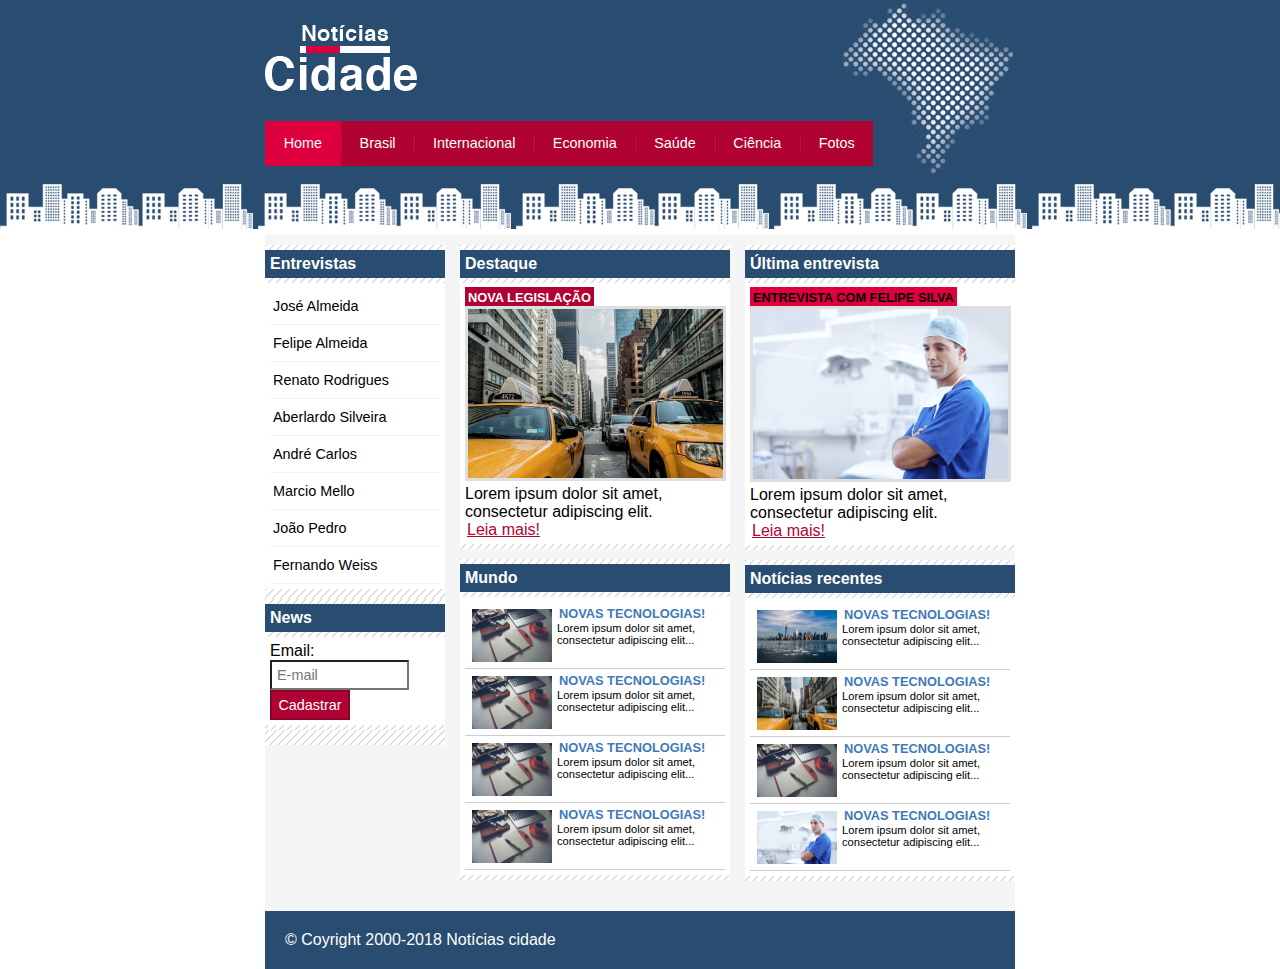
<file: index.html>
<!DOCTYPE html>
<html>
	<head>
		<meta charset="utf-8">
		<title>Notícias cidade</title>
		<link rel="stylesheet" type="text/css" href="estilo.css">
	</head>
	<body id="tres-colunas"class="home">


		<div id="container"><!--Início container--> 

			<div id="topo"><!--Início topo--> 
				<h1 class="logo">Noticias cidade</h1>
				<ul id="navegacao">
					<li class="primeiro"><a id="home" href="index.html">Home</a></li>
					<li><a id="brasil" href="brasil.html">Brasil</a></li>
					<li><a id="internacional" href="internacional.html">Internacional</a></li>
					<li><a id="economia"href="economia.html">Economia</a></li>
					<li><a id="saude"href="saude.html">Saúde</a></li>
					<li><a id="ciencia"href="ciencia.html">Ciência</a></li>
					<li><a id="fotos" href="fotos.html">Fotos</a></li>
				</ul>
			</div><!--fim topo--> 

			<div id="conteudo"><!--inicio conteudo--> 
				<div id="primario"><!--inicio primario-->
					<div class="caixa destaque"> 
						<h2>Destaque</h2>
						<div class="caixa-conteudo">
							<h3>Nova legislação</h3>
							<img class="imagem-principal"src="imagens/taxi.jpg" width="100%">
							<p>
								Lorem ipsum dolor sit amet, consectetur adipiscing elit.
							</p>
							<a href="nova-legislacao.html">Leia mais!</a>
						</div>
					</div>

					<div class="caixa"> 
						<h2>Mundo</h2>
						<div class="caixa-conteudo">
							<ul id="lista-noticias">
								<li>
									<a href="">
										<img src="imagens/tecnologia.jpg" width="80px">
										<h3>Novas tecnologias!</h3>
										<p>Lorem ipsum dolor sit amet, consectetur adipiscing elit...</p>
									</a>
								</li>
								<li>
									<a href="">
										<img src="imagens/tecnologia.jpg" width="80px">
										<h3>Novas tecnologias!</h3>
										<p>Lorem ipsum dolor sit amet, consectetur adipiscing elit...</p>
									</a>
								</li>
								<li>
									<a href="">
										<img src="imagens/tecnologia.jpg" width="80px">
										<h3>Novas tecnologias!</h3>
										<p>Lorem ipsum dolor sit amet, consectetur adipiscing elit...</p>
									</a>
								</li>
								<li>
									<a href="">
										<img src="imagens/tecnologia.jpg" width="80px">
										<h3>Novas tecnologias!</h3>
										<p>Lorem ipsum dolor sit amet, consectetur adipiscing elit...</p>
									</a>
								</li>
							</ul>
						</div>
					</div>
				</div><!--fim primario-->

				<div id="secundario"><!--inicio secundario-->
					<div class="caixa entrevista"> 
						<h2>Última entrevista</h2>
						<div class="caixa-conteudo">
							<h3>Entrevista com Felipe Silva</h3>
							<img class="imagem-principal"src="imagens/doutor.jpg" width="100%">
							<p>
								Lorem ipsum dolor sit amet, consectetur adipiscing elit.
							</p>
							<a href="">Leia mais!</a>
						</div>
					</div>
					<div class="caixa"> 
						<h2>Notícias recentes</h2>
						<div class="caixa-conteudo">
							<ul id="lista-noticias">
								<li>
									<a href="">
										<img src="imagens/cidade.jpg" width="80px">
										<h3>Novas tecnologias!</h3>
										<p>Lorem ipsum dolor sit amet, consectetur adipiscing elit...</p>
									</a>
								</li>
								<li>
									<a href="">
										<img src="imagens/taxi.jpg" width="80px">
										<h3>Novas tecnologias!</h3>
										<p>Lorem ipsum dolor sit amet, consectetur adipiscing elit...</p>
									</a>
								</li>
								<li>
									<a href="">
										<img src="imagens/tecnologia.jpg" width="80px">
										<h3>Novas tecnologias!</h3>
										<p>Lorem ipsum dolor sit amet, consectetur adipiscing elit...</p>
									</a>
								</li>
								<li>
									<a href="">
										<img src="imagens/doutor.jpg" width="80px">
										<h3>Novas tecnologias!</h3>
										<p>Lorem ipsum dolor sit amet, consectetur adipiscing elit...</p>
									</a>
								</li>
							</ul>
						</div>
					</div>

				</div><!--fim secundario-->

				<!--inicio lateral--> 
				<div id="lateral">
					<div class="caixa">
						<h2>Entrevistas</h2>
						<div class="caixa-conteudo">
							<ul>
								<li><a href="">José Almeida</a></li>
								<li><a href="">Felipe Almeida</a></li>
								<li><a href="">Renato Rodrigues</a></li>
								<li><a href="">Aberlardo Silveira</a></li>
								<li><a href="">André Carlos</a></li>
								<li><a href="">Marcio Mello</a></li>
								<li><a href="">João Pedro</a></li>
								<li><a href="">Fernando Weiss</a></li>
							</ul>
						</div>

						<div class="caixa">
						<h2>News</h2>
						<div class="caixa-conteudo">
						<form>
							<div>
								<label for="email">Email:</label>
								<input type="text" name="email" placeholder="E-mail">
							</div>
							<div>
								<input class="submit"type="submit" value="Cadastrar">
							</div>
						</form>
					</div>
				</div>
				<!--Fim lateral-->

			</div><!--fim conteudo--> 

		</div><!--Fim container--> 

		<div id="container-rodape" style="clear: both;">
			<div id="rodape">
				&copy; Coyright 2000-2018 Notícias cidade
			</div>	
		</div>
		
		
	</body>
</html>
</file>
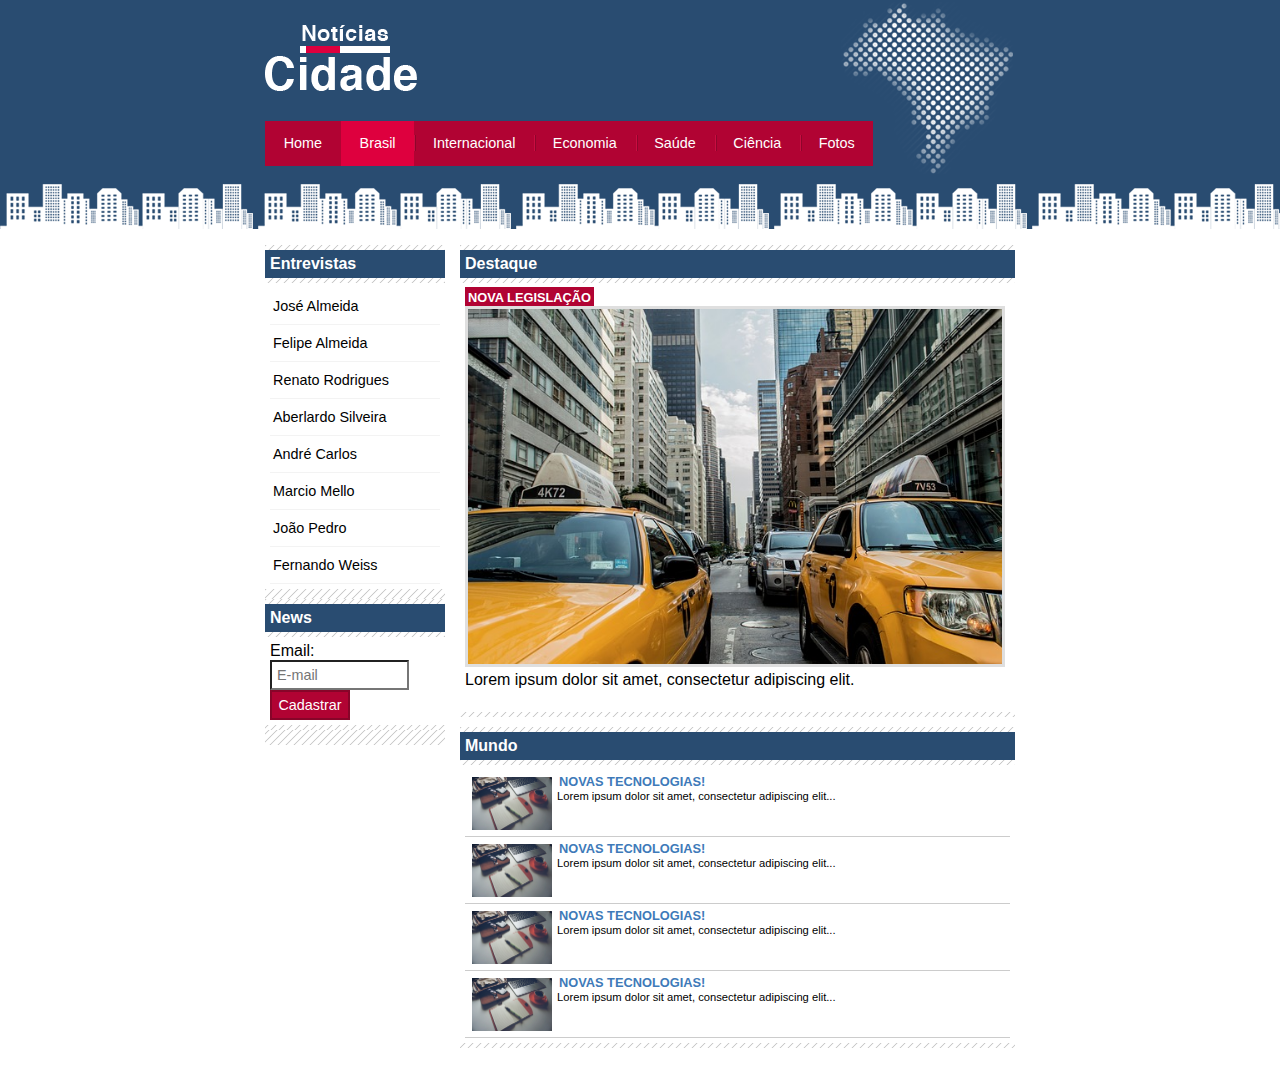
<file: brasil.html>
<!DOCTYPE html>
<html>
	<head>
		<meta charset="utf-8">
		<title>Notícias cidade</title>
		<link rel="stylesheet" type="text/css" href="estilo.css">
	</head>
	<body id="duas-colunas" class="brasil">
		<div id="container">
			<div id="topo">
				<h1 class="logo">Noticias cidade</h1>
				<ul id="navegacao">
					<li class="primeiro"><a id="home" href="index.html">Home</a></li>
					<li><a id="brasil" href="brasil.html">Brasil</a></li>
					<li><a id="internacional" href="internacional.html">Internacional</a></li>
					<li><a id="economia"href="economia.html">Economia</a></li>
					<li><a id="saude"href="saude.html">Saúde</a></li>
					<li><a id="ciencia"href="ciencia.html">Ciência</a></li>
					<li><a id="fotos" href="fotos.html">Fotos</a></li>
				</ul>
			</div>
			<div id="conteudo"><!--inicio conteudo--> 
				<div id="primario"><!--inicio primario-->
					<div class="caixa destaque"> <!--Pode colocar duas classes na mesma class--> 
						<h2>Destaque</h2>
						<div class="caixa-conteudo">
							<h3>Nova legislação</h3>
							<img class="imagem-principal"src="imagens/taxi.jpg" width="100%">
							<p>
								Lorem ipsum dolor sit amet, consectetur adipiscing elit.
							</p>
							<a href="Leia mais!"></a>
						</div>
					</div>

					<div class="caixa"> 
						<h2>Mundo</h2>
						<div class="caixa-conteudo">
							<ul id="lista-noticias">
								<li>
									<a href="">
										<img src="imagens/tecnologia.jpg" width="80px">
										<h3>Novas tecnologias!</h3>
										<p>Lorem ipsum dolor sit amet, consectetur adipiscing elit...</p>
									</a>
								</li>
								<li>
									<a href="">
										<img src="imagens/tecnologia.jpg" width="80px">
										<h3>Novas tecnologias!</h3>
										<p>Lorem ipsum dolor sit amet, consectetur adipiscing elit...</p>
									</a>
								</li>
								<li>
									<a href="">
										<img src="imagens/tecnologia.jpg" width="80px">
										<h3>Novas tecnologias!</h3>
										<p>Lorem ipsum dolor sit amet, consectetur adipiscing elit...</p>
									</a>
								</li>
								<li>
									<a href="">
										<img src="imagens/tecnologia.jpg" width="80px">
										<h3>Novas tecnologias!</h3>
										<p>Lorem ipsum dolor sit amet, consectetur adipiscing elit...</p>
									</a>
								</li>
							</ul>
						</div>
					</div>
				</div><!--fim primario-->

				<!--inicio lateral--> 
				<div id="lateral">
					<div class="caixa">
						<h2>Entrevistas</h2>
						<div class="caixa-conteudo">
							<ul>
								<li><a href="">José Almeida</a></li>
								<li><a href="">Felipe Almeida</a></li>
								<li><a href="">Renato Rodrigues</a></li>
								<li><a href="">Aberlardo Silveira</a></li>
								<li><a href="">André Carlos</a></li>
								<li><a href="">Marcio Mello</a></li>
								<li><a href="">João Pedro</a></li>
								<li><a href="">Fernando Weiss</a></li>
							</ul>
						</div>

						<div class="caixa">
						<h2>News</h2>
						<div class="caixa-conteudo">
						<form>
							<div>
								<label for="email">Email:</label>
								<input type="text" name="email" placeholder="E-mail">
							</div>
							<div>
								<input class="submit"type="submit" value="Cadastrar">
							</div>
						</form>
					</div>
				</div>
				<!--Fim lateral-->
			</div><!--fim conteudo--> 
		</div>
	</body>
</html>
</file>
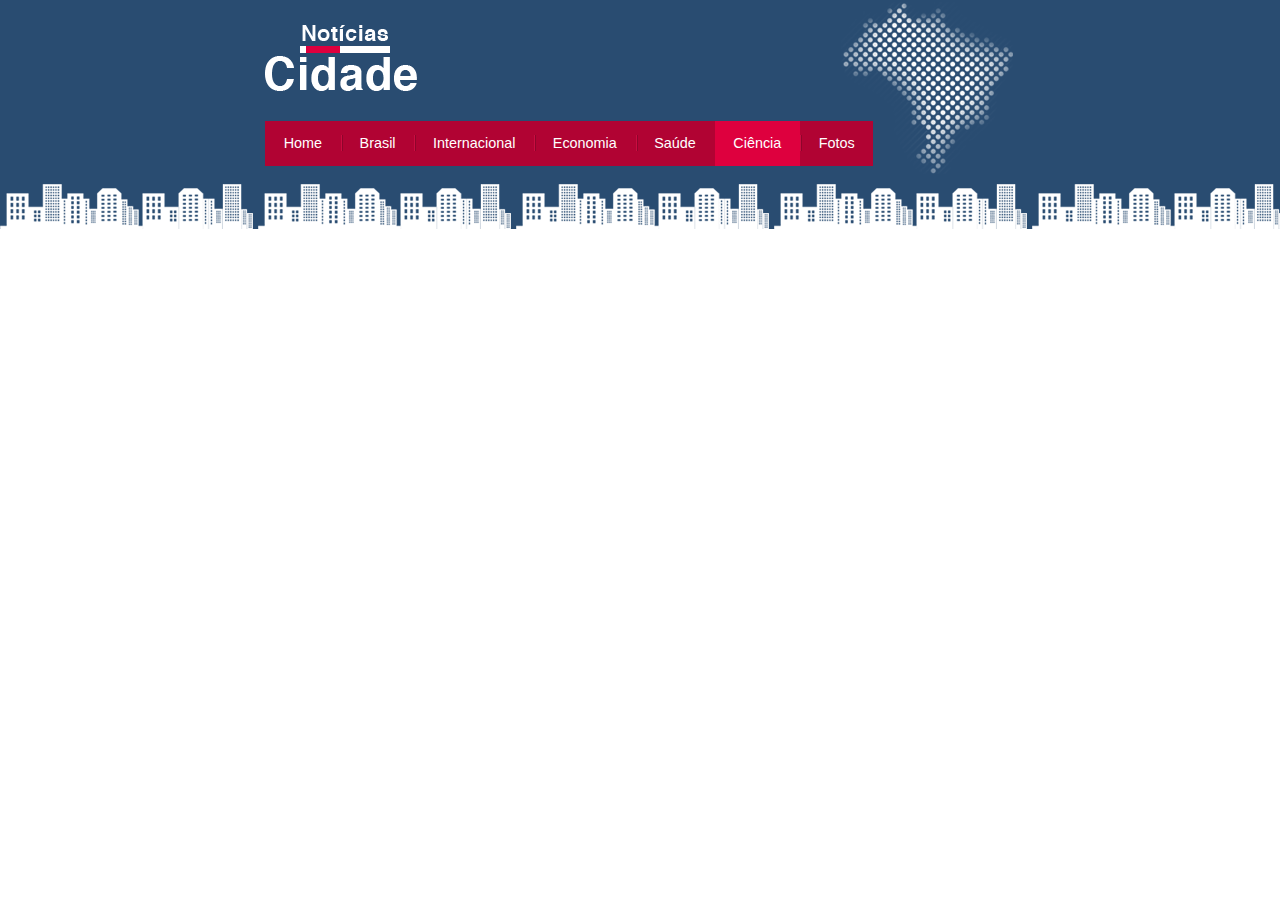
<file: ciencia.html>
<!DOCTYPE html>
<html>
	<head>
		<meta charset="utf-8">
		<title>Notícias cidade</title>
		<link rel="stylesheet" type="text/css" href="estilo.css">
	</head>
	<body class="ciencia">
		<div id="container">
			<div id="topo">
				<h1 class="logo">Noticias cidade</h1>
				<ul id="navegacao">
					<li class="primeiro"><a id="home" href="index.html">Home</a></li>
					<li><a id="brasil" href="brasil.html">Brasil</a></li>
					<li><a id="internacional" href="internacional.html">Internacional</a></li>
					<li><a id="economia"href="economia.html">Economia</a></li>
					<li><a id="saude"href="saude.html">Saúde</a></li>
					<li><a id="ciencia"href="ciencia.html">Ciência</a></li>
					<li><a id="fotos" href="fotos.html">Fotos</a></li>
				</ul>
			</div>
		</div>

		
	</body>
</html>
</file>
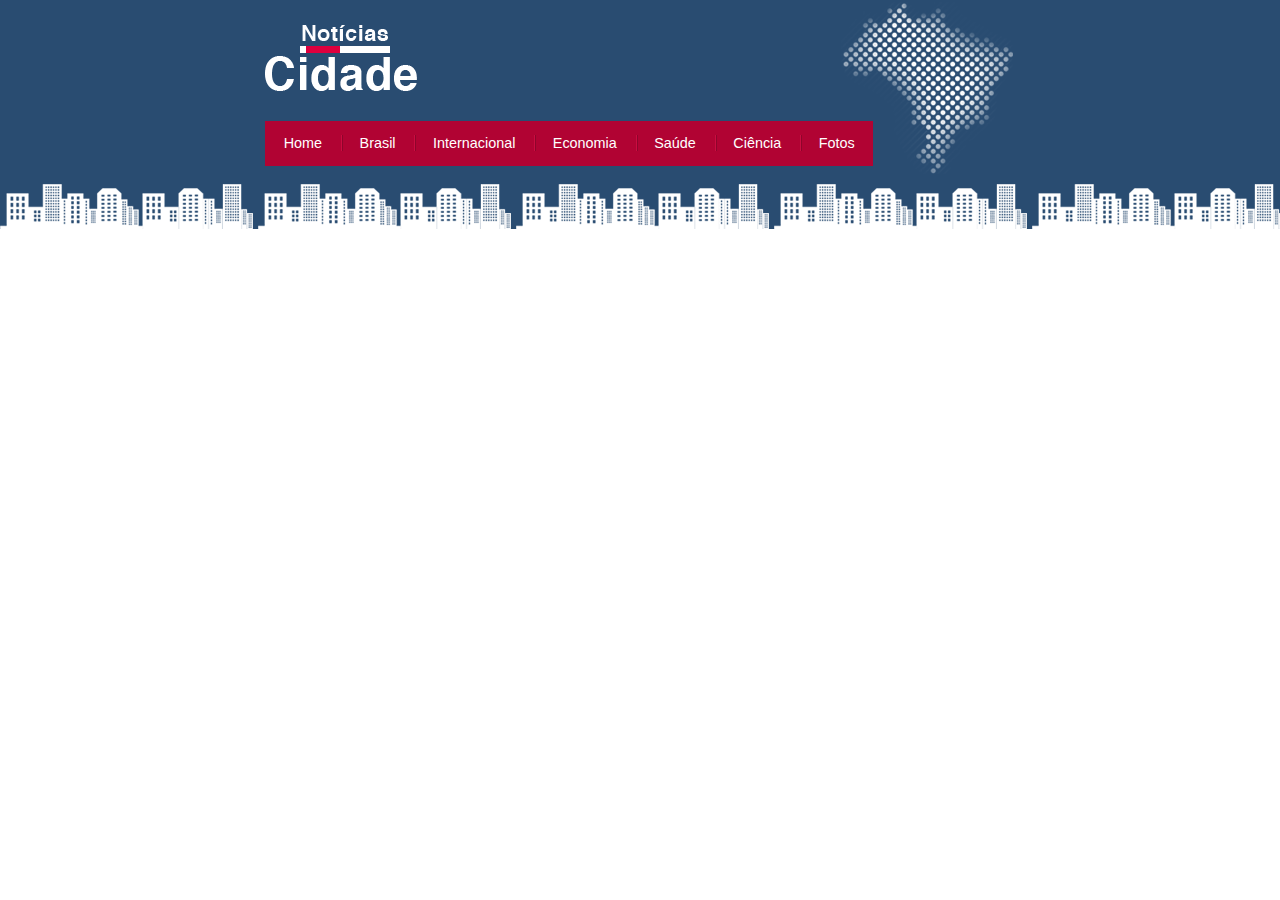
<file: economia.html>
<!DOCTYPE html>
<html>
	<head>
		<meta charset="utf-8">
		<title>Notícias cidade</title>
		<link rel="stylesheet" type="text/css" href="estilo.css">
	</head>
	<body id="economia">
		<div id="container">
			<div id="topo">
				<h1 class="logo">Noticias cidade</h1>
				<ul id="navegacao">
					<li class="primeiro"><a id="home" href="index.html">Home</a></li>
					<li><a id="brasil" href="brasil.html">Brasil</a></li>
					<li><a id="internacional" href="internacional.html">Internacional</a></li>
					<li><a id="economia"href="economia.html">Economia</a></li>
					<li><a id="saude"href="saude.html">Saúde</a></li>
					<li><a id="ciencia"href="ciencia.html">Ciência</a></li>
					<li><a id="fotos" href="fotos.html">Fotos</a></li>
				</ul>
			</div>
		</div>

		
	</body>
</html>
</file>
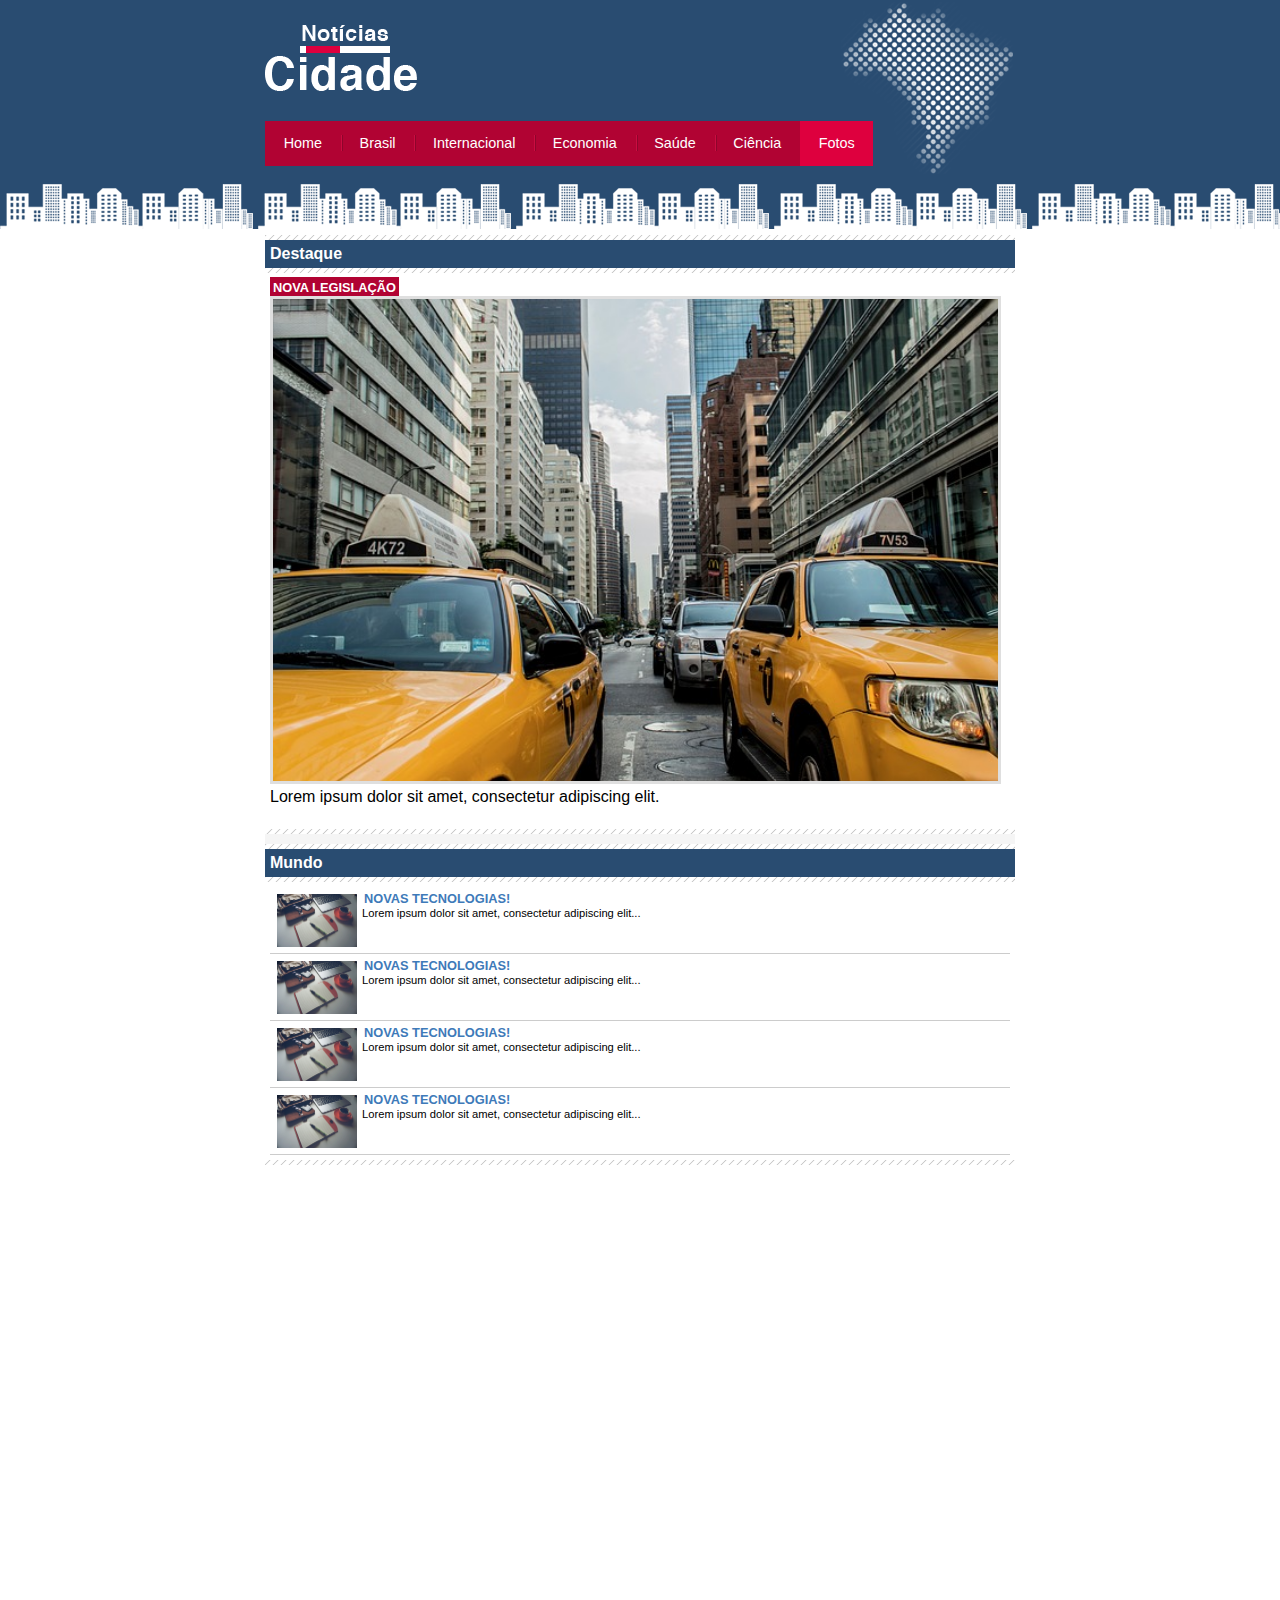
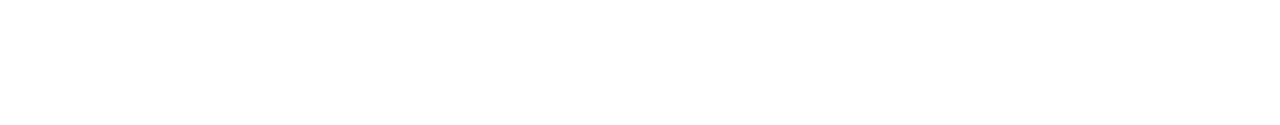
<file: fotos.html>
<!DOCTYPE html>
<html>
	<head>
		<meta charset="utf-8">
		<title>Notícias cidade</title>
		<link rel="stylesheet" type="text/css" href="estilo.css">
	</head>
	<body id="uma-coluna"class="fotos">
		<div id="container"><!--inicio container-->
			<div id="topo">
				<h1 class="logo">Noticias cidade</h1>
				<ul id="navegacao">
					<li class="primeiro"><a id="home" href="index.html">Home</a></li>
					<li><a id="brasil" href="brasil.html">Brasil</a></li>
					<li><a id="internacional" href="internacional.html">Internacional</a></li>
					<li><a id="economia" href="economia.html">Economia</a></li>
					<li><a id="saude" href="saude.html">Saúde</a></li>
					<li><a id="ciencia" href="ciencia.html">Ciência</a></li>
					<li><a id="fotos" href="fotos.html">Fotos</a></li>
				</ul>
			</div>

			<div id="conteudo"><!--inicio conteudo--> 
				<div id="primario"><!--inicio primario-->
					<div class="caixa destaque"> 
						<h2>Destaque</h2>
						<div class="caixa-conteudo">
							<h3>Nova legislação</h3>
							<img class="imagem-principal"src="imagens/taxi.jpg" width="100%">
							<p>
								Lorem ipsum dolor sit amet, consectetur adipiscing elit.
							</p>
							<a href="Leia mais!"></a>
						</div>
					</div>

					<div class="caixa"> 
						<h2>Mundo</h2>
						<div class="caixa-conteudo">
							<ul id="lista-noticias">
								<li>
									<a href="">
										<img src="imagens/tecnologia.jpg" width="80px">
										<h3>Novas tecnologias!</h3>
										<p>Lorem ipsum dolor sit amet, consectetur adipiscing elit...</p>
									</a>
								</li>
								<li>
									<a href="">
										<img src="imagens/tecnologia.jpg" width="80px">
										<h3>Novas tecnologias!</h3>
										<p>Lorem ipsum dolor sit amet, consectetur adipiscing elit...</p>
									</a>
								</li>
								<li>
									<a href="">
										<img src="imagens/tecnologia.jpg" width="80px">
										<h3>Novas tecnologias!</h3>
										<p>Lorem ipsum dolor sit amet, consectetur adipiscing elit...</p>
									</a>
								</li>
								<li>
									<a href="">
										<img src="imagens/tecnologia.jpg" width="80px">
										<h3>Novas tecnologias!</h3>
										<p>Lorem ipsum dolor sit amet, consectetur adipiscing elit...</p>
									</a>
								</li>
							</ul>
						</div>
					</div>
				</div><!--fim primario-->

				<!--inicio lateral--> 
				<div id="lateral">
					<div class="caixa">
						<h2>Entrevistas</h2>
						<div class="caixa-conteudo">
							<ul>
								<li><a href="">José Almeida</a></li>
								<li><a href="">Felipe Almeida</a></li>
								<li><a href="">Renato Rodrigues</a></li>
								<li><a href="">Aberlardo Silveira</a></li>
								<li><a href="">André Carlos</a></li>
								<li><a href="">Marcio Mello</a></li>
								<li><a href="">João Pedro</a></li>
								<li><a href="">Fernando Weiss</a></li>
							</ul>
						</div>

						<div class="caixa">
						<h2>News</h2>
						<div class="caixa-conteudo">
						<form>
							<div>
								<label for="email">Email:</label>
								<input type="text" name="email" placeholder="E-mail">
							</div>
							<div>
								<input class="submit"type="submit" value="Cadastrar">
							</div>
						</form>
					</div>
				</div>
				<!--Fim lateral-->
			</div><!--fim conteudo--> 




		</div><!--fim container-->
		
	</body>
</html>
</file>
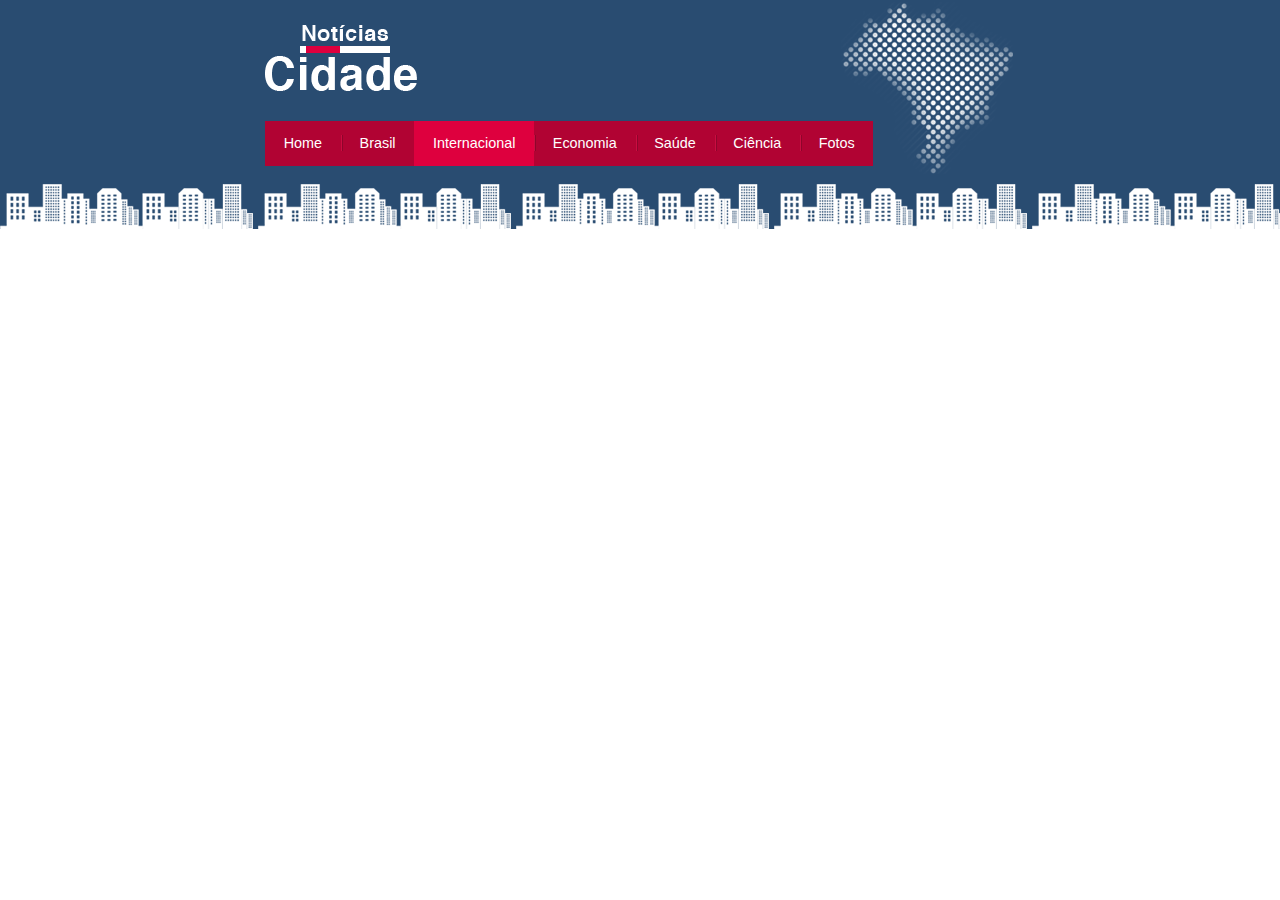
<file: internacional.html>
<!DOCTYPE html>
<html>
	<head>
		<meta charset="utf-8">
		<title>Notícias cidade</title>
		<link rel="stylesheet" type="text/css" href="estilo.css">
	</head>
	<body class="internacional">
		<div id="container">
			<div id="topo">
				<h1 class="logo">Noticias cidade</h1>
				<ul id="navegacao">
					<li class="primeiro"><a id="home" href="index.html">Home</a></li>
					<li><a id="brasil" href="brasil.html">Brasil</a></li>
					<li><a id="internacional" href="internacional.html">Internacional</a></li>
					<li><a id="economia"href="economia.html">Economia</a></li>
					<li><a id="saude"href="saude.html">Saúde</a></li>
					<li><a id="ciencia"href="ciencia.html">Ciência</a></li>
					<li><a id="fotos" href="fotos.html">Fotos</a></li>
				</ul>
			</div>
		</div>

		
	</body>
</html>
</file>
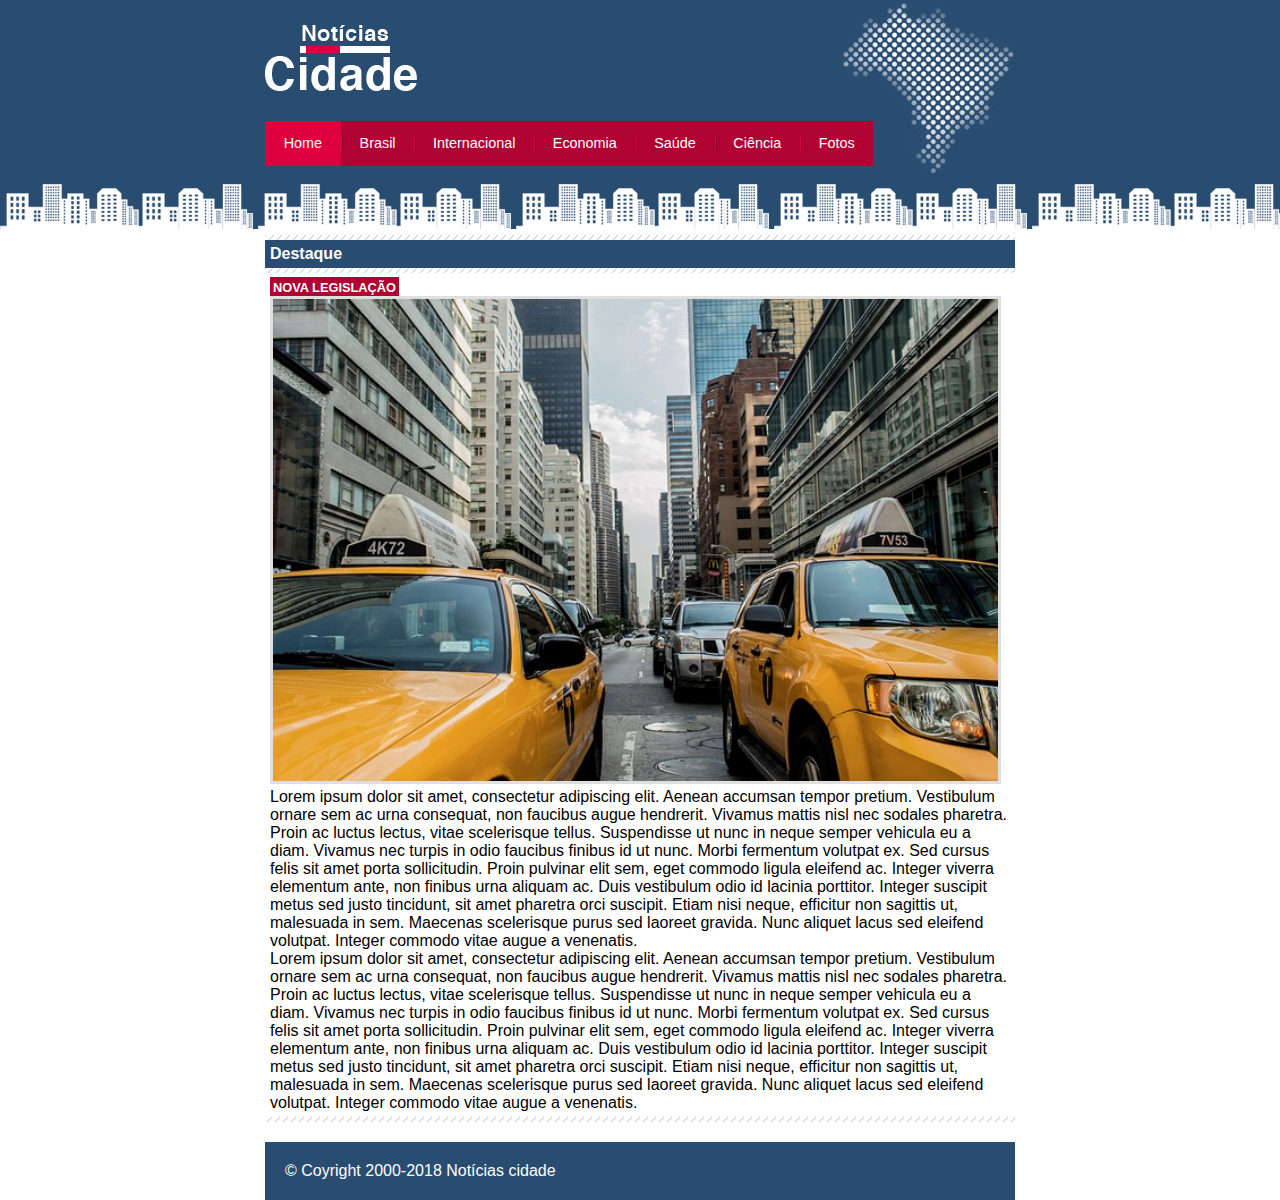
<file: nova-legislacao.html>
<!DOCTYPE html>
<html>
	<head>
		<meta charset="utf-8">
		<title>Notícias cidade</title>
		<link rel="stylesheet" type="text/css" href="estilo.css">
	</head>
	<body id="uma-coluna" class="home"> <!--na class home, a pág nova-legislaçao fica sendo exibida em na pagina home-->

		<div id="container"><!--Início container--> 

			<div id="topo"><!--Início topo--> 
				<h1 class="logo">Noticias cidade</h1>
				<ul id="navegacao">
					<li class="primeiro"><a id="home" href="index.html">Home</a></li>
					<li><a id="brasil" href="brasil.html">Brasil</a></li>
					<li><a id="internacional" href="internacional.html">Internacional</a></li>
					<li><a id="economia"href="economia.html">Economia</a></li>
					<li><a id="saude"href="saude.html">Saúde</a></li>
					<li><a id="ciencia"href="ciencia.html">Ciência</a></li>
					<li><a id="fotos" href="fotos.html">Fotos</a></li>
				</ul>
			</div><!--fim topo--> 

			<div id="conteudo"><!--inicio conteudo--> 
				<div id="primario"><!--inicio primario-->
					<div class="caixa destaque"> <!--Pode colocar duas classes na mesma class--> 
						<h2>Destaque</h2>
						<div class="caixa-conteudo">
							<h3>Nova legislação</h3>
							<img class="imagem-principal"src="imagens/taxi.jpg" width="100%">
							<p>
								Lorem ipsum dolor sit amet, consectetur adipiscing elit. Aenean accumsan tempor pretium. Vestibulum ornare sem ac urna consequat, non faucibus augue hendrerit. Vivamus mattis nisl nec sodales pharetra. Proin ac luctus lectus, vitae scelerisque tellus. Suspendisse ut nunc in neque semper vehicula eu a diam. Vivamus nec turpis in odio faucibus finibus id ut nunc. Morbi fermentum volutpat ex. Sed cursus felis sit amet porta sollicitudin. Proin pulvinar elit sem, eget commodo ligula eleifend ac. Integer viverra elementum ante, non finibus urna aliquam ac. Duis vestibulum odio id lacinia porttitor. Integer suscipit metus sed justo tincidunt, sit amet pharetra orci suscipit. Etiam nisi neque, efficitur non sagittis ut, malesuada in sem. Maecenas scelerisque purus sed laoreet gravida. Nunc aliquet lacus sed eleifend volutpat. Integer commodo vitae augue a venenatis.
							</p>

							<p>
								Lorem ipsum dolor sit amet, consectetur adipiscing elit. Aenean accumsan tempor pretium. Vestibulum ornare sem ac urna consequat, non faucibus augue hendrerit. Vivamus mattis nisl nec sodales pharetra. Proin ac luctus lectus, vitae scelerisque tellus. Suspendisse ut nunc in neque semper vehicula eu a diam. Vivamus nec turpis in odio faucibus finibus id ut nunc. Morbi fermentum volutpat ex. Sed cursus felis sit amet porta sollicitudin. Proin pulvinar elit sem, eget commodo ligula eleifend ac. Integer viverra elementum ante, non finibus urna aliquam ac. Duis vestibulum odio id lacinia porttitor. Integer suscipit metus sed justo tincidunt, sit amet pharetra orci suscipit. Etiam nisi neque, efficitur non sagittis ut, malesuada in sem. Maecenas scelerisque purus sed laoreet gravida. Nunc aliquet lacus sed eleifend volutpat. Integer commodo vitae augue a venenatis.
							</p>
						</div>
					</div>

				</div><!--fim primario-->

				
		</div><!--Fim container--> 

		<div id="container-rodape" style="clear: both;">
			<div id="rodape">
				&copy; Coyright 2000-2018 Notícias cidade
			</div>	
		</div>
		
		
	</body>
</html>
</file>
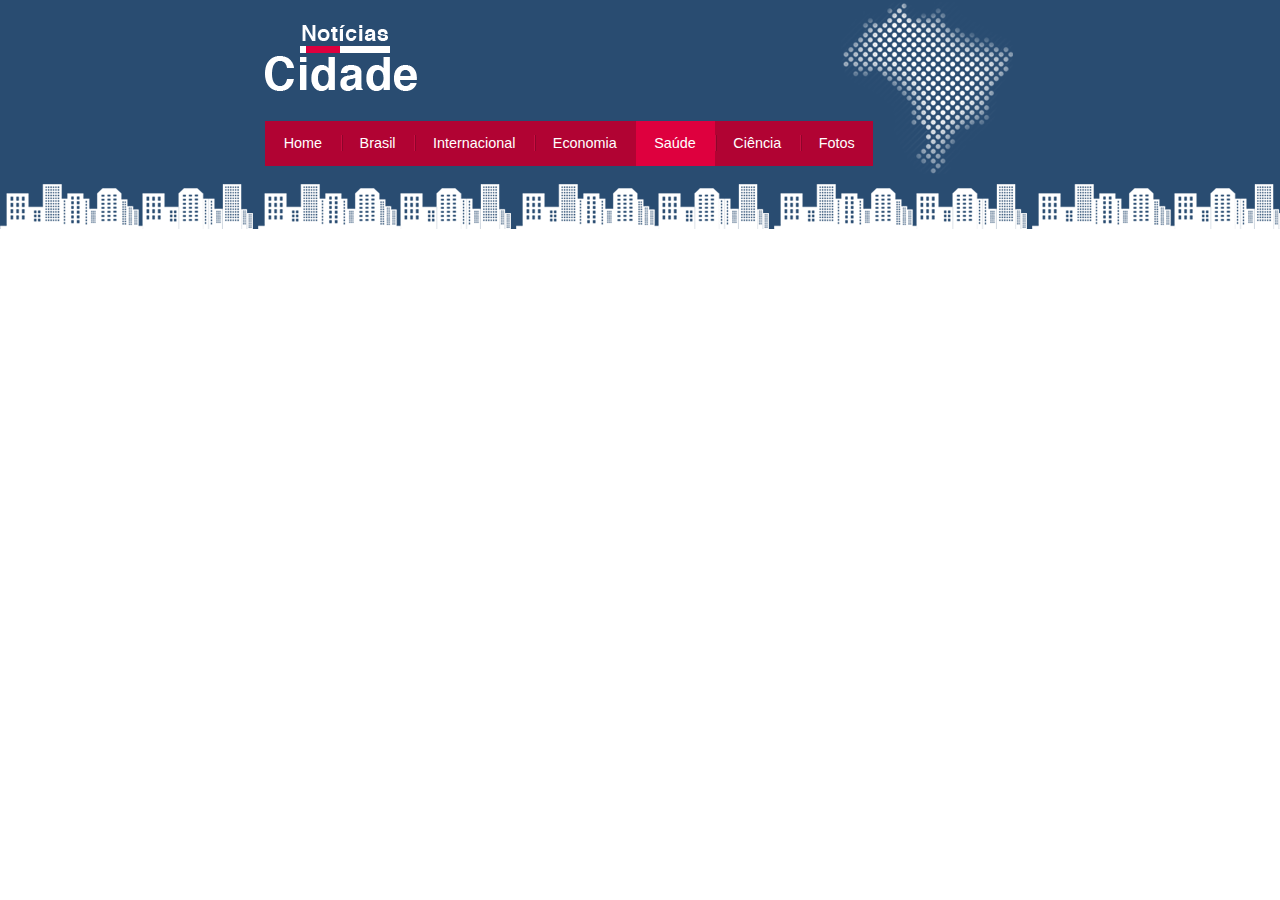
<file: saude.html>
<!DOCTYPE html>
<html>
	<head>
		<meta charset="utf-8">
		<title>Notícias cidade</title>
		<link rel="stylesheet" type="text/css" href="estilo.css">
	</head>
	<body class="saude">
		<div id="container">
			<div id="topo">
				<h1 class="logo">Noticias cidade</h1>
				<ul id="navegacao">
					<li class="primeiro"><a id="home" href="index.html">Home</a></li>
					<li><a id="brasil" href="brasil.html">Brasil</a></li>
					<li><a id="internacional" href="internacional.html">Internacional</a></li>
					<li><a id="economia"href="economia.html">Economia</a></li>
					<li><a id="saude"href="saude.html">Saúde</a></li>
					<li><a id="ciencia"href="ciencia.html">Ciência</a></li>
					<li><a id="fotos" href="fotos.html">Fotos</a></li>
				</ul>
			</div>
		</div>

		
	</body>
</html>
</file>
<file: estilo.css>
*{
	margin: 0;
	padding: 0;
}


body{
	background: #FFF url(imagens/fundo.png) repeat-x;
	font-family:"Trebuchet MS", Helvetica, sans-serif; 
}

#container{
	width: 750px;
	margin: 0 auto;
}

#topo{
	height: 150px;
	background: url(imagens/detalhe-topo.png) no-repeat right top;
	padding-top:25px;

}

.logo{
	width: 152px;
	height: 66px;
	background: url(imagens/logo.png) no-repeat center;
	text-indent: -3000px; /*para acessibilidade é melhor esconder usar desta forma do que display: none;*/
}

/*barra de navegacao*/

a:link, a:visited{
	color:#b10333;
	padding: 2px;
}

a:hover{
	color: #e50040;
}

ul{
	margin: 0;
	padding: 0;
	list-style: none;
}

#topo ul{
	background: #b10333;
	margin-top: 30px;
	float: left;
}

#topo ul li{
	float: left;
}

#topo ul a{
	font-size: 0.9em;
	display: block;
	padding: 0.5em 1.3em;
	line-height: 2.1em;
	text-decoration: none;
	color: #fff;
	background: url(imagens/divisor.png) no-repeat left center;

}

#topo ul .primeiro a{
	background: none; /*remove o divisor*/
}

#topo ul a:hover{
	color: #69001d;
}

body.home #navegacao a#home,
body.brasil #navegacao a#brasil,
body.internacional #navegacao a#internacional,
body.economia #navegacao a#economia,
body.saude #navegacao a#saude,
body.ciencia #navegacao a#ciencia,
body.fotos #navegacao a#fotos{
	color: #fff;
	background: #de003e;
	cursor: text;
}

/*Configura layout das três colunas*/

#conteudo {
	margin-top:60px;
	background: #F5F5F5;
}

#lateral {
	width: 180px;
	float: left;
	margin: 0 0 20px -750px;
}


#tres-colunas #primario{
	width: 270px;
	float: left;
	margin: 0 0 20px 195px;
}

#duas-colunas #primario{
	width: 555px;
	float: left;
	margin: 0 0 20px 195px;

}

#uma-coluna #primario{
	width: 750px;
	margin: 0 0 20px 0px;
}

#secundario {
	width: 270px;
	float: left;
	margin: 0 0 20px 15px;
}

/*Caixa*/

.caixa{
	margin: 10px 0;
	padding: 5px 0 5px 0;
	background: #f3f3f3 url(imagens/fundo-caixa.png);
}

h2{
	font-size:1em;
	padding: 5px;
	background: #294c71;
	color: #fff;
}

.caixa-conteudo{
	background: #fff;
	padding:5px;
	margin-top: 5px;
}

/*Formatar menus laterais*/

#lateral ul a{
	font-size:0.9em;
	padding: 3px;
	display: block;
	line-height: 30px;
	color: #000;
	text-decoration: none;
	border-bottom: 1px solid #f3f3f3;
}

#lateral ul a:hover{
	background: #f9f9f9 url(imagens/marcador.png) no-repeat left center;
	padding-left:20px ;
	color: #a1a1a1;
}

/*Formatando formulários*/

label{
	display: block;
	cursor: pointer;

}

input{
	padding:5px;
	width:125px;
	font-size: 0.9em;
	background: #fff;
}

input.submit{
	width: 80px;
	color: #fff;
	background-color: #b10333;
	border: 2px solid #870529;
	padding: 5px;
}
/*Formatando Imagens*/

img.imagem-principal{
	width: 98%;
	border: 3px solid #dfdfdf;
}

/*Formatando cabeçalhos*/

h3{
	text-transform: uppercase;
	display: inline;
	font-size: 0.8em;
	padding: 3px;
}

.destaque h3{
	background: #b10333;
	color: #fff;
}

.entrevista h3{
	background: #de003e;
	color: black

}
/*Formatando lista de notícias*/

#lista-noticias li{
	padding: 2px;
	border-bottom:1px solid #ccc;
	height: 62px;
}
#lista-noticias li a{
	text-decoration: none;
}

#lista-noticias li a h3{
	font-size: 0.8em;
	padding: 0;
	color: #3e7ab9;
}

#lista-noticias li a p{
	font-size: 0.7em;
	color: #000;
}

#lista-noticias li:hover{
	background: #eee;
	cursor: pointer;
}

#lista-noticias li a img{
	float: left;
	margin: 5px;
}



/*Rodape*/

#container-rodape{
	background: #294c71;
	padding: 20px;
}

#rodape{
	color:#fff;
	width: 750px;
	margin: 0 auto;
}
</file>
